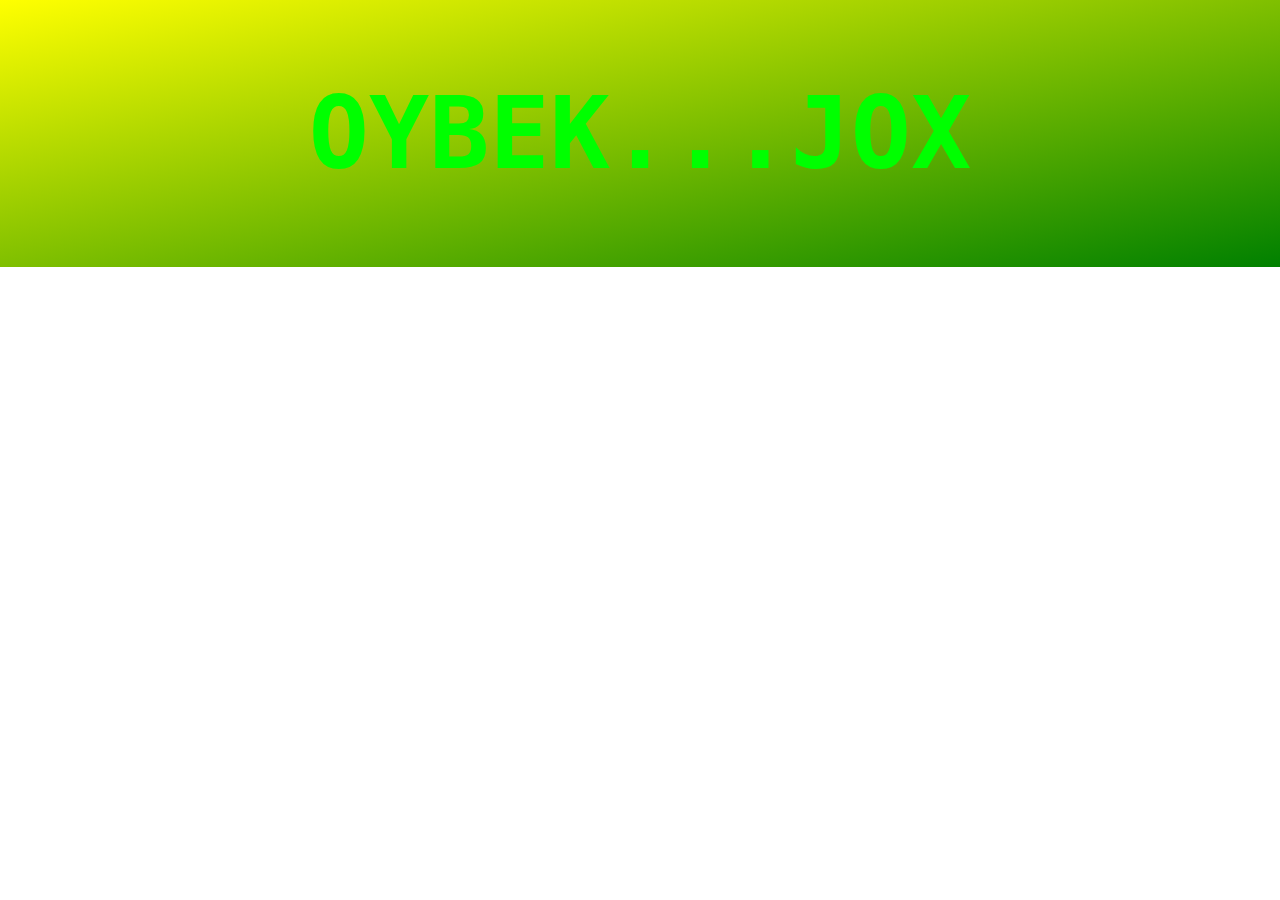
<file: index.html>
<!DOCTYPE html>
<html lang="en">
  <head>
    <meta charset="UTF-8" />
    <meta http-equiv="X-UA-Compatible" content="IE=edge" />
    <meta name="viewport" content="width=device-width, initial-scale=1.0" />
    <title>JS</title>
    <script src="script.js"></script>
    <link rel="stylesheet" href="style.css">
  </head>
  <body>
    <h1>OYBEK...JOX</h1>
  </body>
</html>
</file>
<file: style.css>
body{
  display: flex;
  justify-content: center;
  align-items: center;
  font-family: monospace;
  background-image: linear-gradient(to top left,green,yellow);
  background-repeat: no-repeat;
}
h1{
  color: rgb(0, 255, 0);
  font-size: 100px;
  
}
</file>
